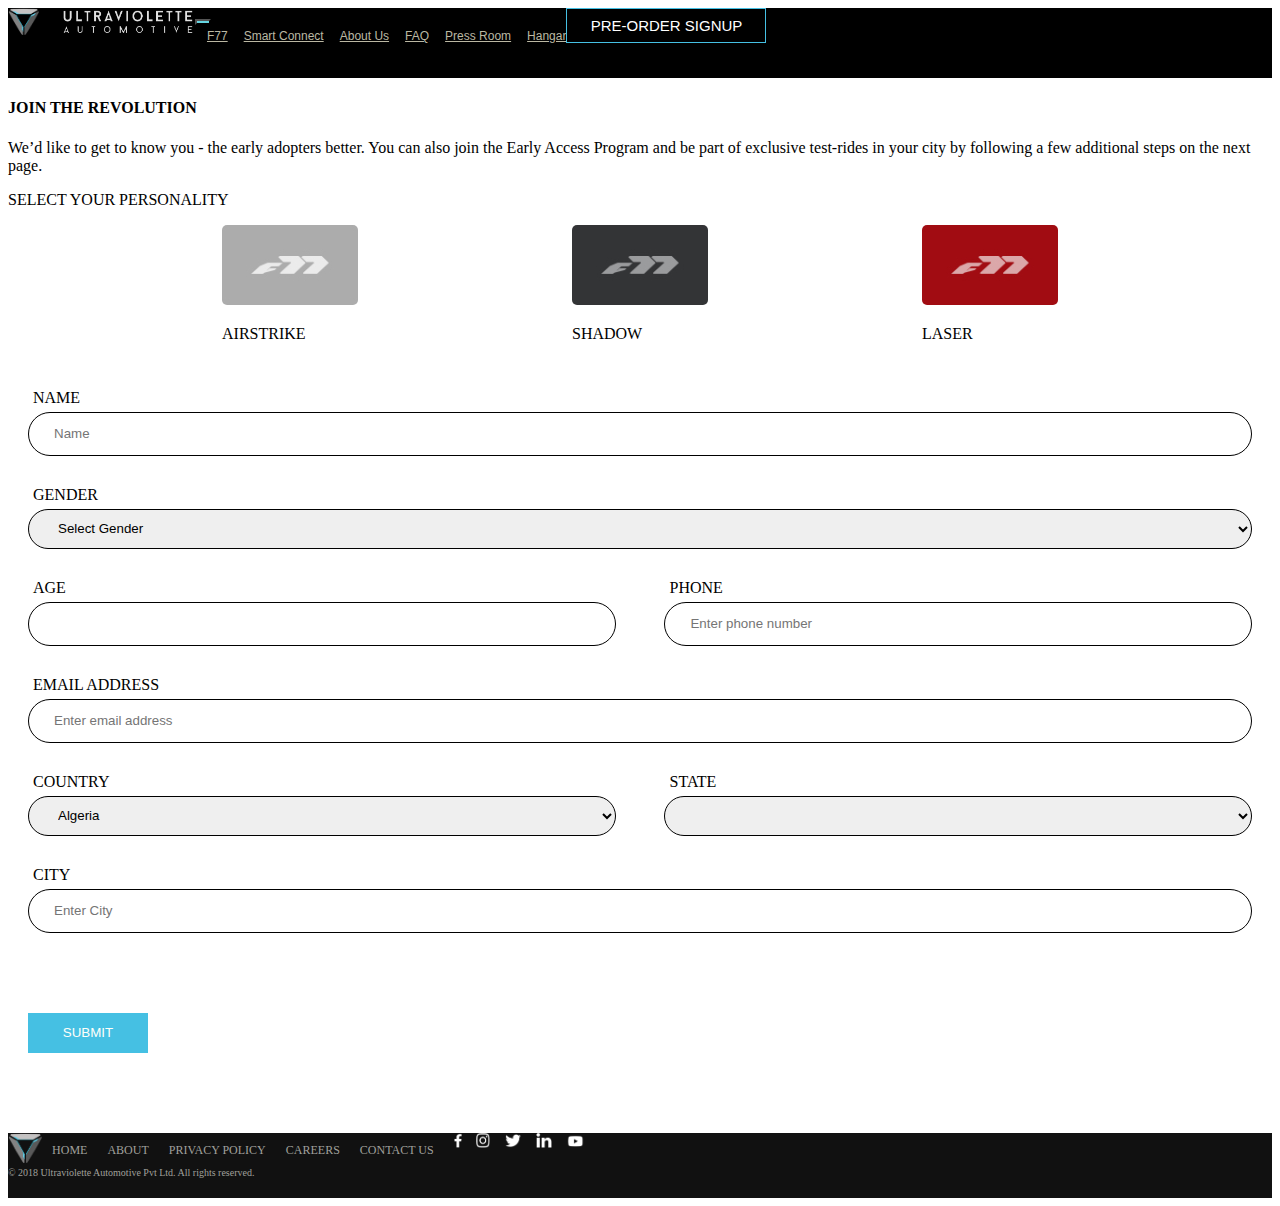
<file: preorder_signup.html>
<!DOCTYPE html>
<html lang="en">

<head>
    <meta charset="UTF-8">
    <meta http-equiv="X-UA-Compatible" content="IE=edge">
    <meta name="viewport" content="width=device-width, initial-scale=1.0">
    <title>Ultraviolette Automotive</title>
    <link rel="icon" href="images/favicon.ico">
    <link rel="stylesheet" href="css/style.css">
    <link href="https://cdn.jsdelivr.net/npm/bootstrap@5.0.2/dist/css/bootstrap.min.css" rel="stylesheet"
        integrity="sha384-EVSTQN3/azprG1Anm3QDgpJLIm9Nao0Yz1ztcQTwFspd3yD65VohhpuuCOmLASjC" crossorigin="anonymous">
    <script src="https://ajax.googleapis.com/ajax/libs/jquery/3.5.1/jquery.min.js"></script>
</head>

<body>

    <div class="container-fluid header sticky-top">

        <div class="text-center headerrow">

            <div class="col-4 col-lg-3 my-auto">
                <img src="images/logosmall.png" alt="logoimage" class="logoimage">
                <img src="images/logo.png" alt="logotext" class="logotext">
            </div>

            <div class="col-4 col-lg-6 nav justify-content-center">
                <nav class="navbar navbar-expand-lg">
                    <div class="container-fluid">
                        <button class="navbar-toggler" type="button" data-bs-toggle="collapse"
                            data-bs-target="#navbarNavAltMarkup" aria-controls="navbarNavAltMarkup"
                            aria-expanded="false" aria-label="Toggle navigation">
                            <span class="navbar-toggler-icon"></span>
                        </button>
                        <div class="collapse navbar-collapse" id="navbarNavAltMarkup">
                            <div class="navbar-nav">
                                <a class="nav-link" href="index.html">F77</a>
                                <a class="nav-link" href="#">Smart Connect</a>
                                <a class="nav-link" href="#">About Us</a>
                                <a class="nav-link" href="#">FAQ</a>
                                <a class="nav-link" href="#">Press Room</a>
                                <a class="nav-link" href="#">Hangar</a>
                            </div>
                        </div>
                    </div>
                </nav>
            </div>

            <div class="col-4 col-lg-3 my-auto">
                <a href="#"><button class="navbarbutton">
                        PRE-ORDER SIGNUP
                    </button></a>
            </div>

        </div>
    </div>

    <!-- signup starts -->

    <div class="signupmain row">

        <div class="col-0 col-lg-2"></div>

        <div class="col-12 col-lg-8 p-5 ml-4 mr-4">
            <div class="container text-center">
                <h4 class="mb-4">JOIN THE REVOLUTION</h4>
                <p class="mb-5">We’d like to get to know you - the early adopters better. You can also join the Early
                    Access Program and be part of exclusive test-rides in your city by following a few additional steps
                    on the next page.</p>
            </div>
            <div class="container">
                <p>SELECT YOUR PERSONALITY</p>
                <div class="selectpersonality text-center">
                    <div>
                        <img src="images/preOrder_lightning.jpg" alt="">
                        <p>AIRSTRIKE</p>
                    </div>
                    <div>
                        <img src="images/preOrder_shadow.jpg" alt="">
                        <p>SHADOW</p>
                    </div>
                    <div>
                        <img src="images/preOrder_laser.jpg" alt="">
                        <p>LASER</p>
                    </div>
                </div>
            </div>

            <!-- form starts -->

                <form id="submit-form" action="" class="signupform">
                    <label for="">NAME</label>
                    <input type="text" name="name" placeholder="Name" required>
                    <label for="">GENDER</label>
                    <select name="" id="gender">
                        <option value="">Select Gender</option>
                        <option value="">Male</option>
                        <option value="">Female</option>
                        <option value="">Others</option>
                    </select>
                    <div>
                        <div class="flexrow">
                            <div class="inner">
                                <label for="age">AGE</label>
                                <input type="number" name="age" id="" required>
                            </div>
                            <div class="inner">
                                <label for="phone_number">PHONE</label>
                                <input type="" name="mobile" id="" placeholder="Enter phone number" required>
                            </div>

                        </div>
                    </div>
                    <label for="email">EMAIL ADDRESS</label>
                    <input type="email" name="email" placeholder="Enter email address" required>
                    <div>
                        <div class="flexrow">
                            <div class="inner">
                                <label for="country" class="country">COUNTRY</label>
                                <select name="country" id="">
                                    <option value="">Algeria</option>
                                    <option value="">Bangladesh</option>
                                    <option value="">Canada</option>
                                    <option value="">Denmark</option>
                                    <option value="">Egypt</option>
                                    <option value="">France</option>
                                    <option value="">Germany</option>
                                    <option value="">Hungary</option>
                                    <option value="">Kuwait</option>
                                </select>
                            </div>
                            <div class="inner">
                                <label for="">STATE</label>
                                <select name="state" id=""></select>
                            </div>
                        </div>
                    </div>
                    <label for="">CITY</label>
                    <input type="text" placeholder="Enter City" required>
                    <button class="mx-auto">SUBMIT</button>
                </form>
            <!-- form ends -->

        </div>

        <div class="col-0 col-lg-2"></div>

    </div>


    <!-- forms starts -->


    <!-- footer starts  -->

    <div class="footer p-4">
        <div class="col left text-center my-auto">
            <img src="images/logosmall.png" alt="">
        </div>
        <div class="col footertabs text-center justify-content-center my-auto">
            <p>HOME</p>
            <P>ABOUT</P>
            <P>PRIVACY POLICY</P>
            <P>CAREERS</P>
            <P>CONTACT US</P>
        </div>
        <div class="col right text-center my-auto">
            <a href="https://www.facebook.com/ultravioletteautomotive/"><img src="images/fb.png" alt=""></a>
            <a href="https://www.instagram.com/ultraviolette_automotive/"><img src="images/insta.png" alt=""></a>
            <a href="https://twitter.com/"><img src="images/twitter.png" alt=""></a>
            <a href="https://in.linkedin.com/company/ultraviolette-automotive-pvt--ltd-"><img src="images/linkedin.png"
                    alt=""></a>
            <a href="https://www.youtube.com/channel/UCWWTQuQdiYZNW2HncFFbHrg/featured"><img src="images/youtube.png"
                    alt=""></a>
        </div>
    </div>
    <div class="container-fluid text-center bottomtext">
        <p>© 2018 Ultraviolette Automotive Pvt Ltd. All rights reserved.</p>
    </div>



    <script src="https://cdn.jsdelivr.net/npm/bootstrap@5.0.2/dist/js/bootstrap.bundle.min.js"
        integrity="sha384-MrcW6ZMFYlzcLA8Nl+NtUVF0sA7MsXsP1UyJoMp4YLEuNSfAP+JcXn/tWtIaxVXM"
        crossorigin="anonymous"></script>
        <script>
            $("#submit-form").submit((e)=>{
            e.preventDefault()
            $.ajax({
                url:"https://script.google.com/macros/s/AKfycbxgojH53H1h3DeUcnqpRvJO6_HzqumvpGGZX6PiYuO4MD6W9cnssySN28XGTgdGJy-SuQ/exec",
                data:$("#submit-form").serialize(),
                method:"post",
                success:function (response){
                    alert("Form submitted successfully")
                    window.location.reload()
                    //window.location.href="https://google.com"
                },
                error:function (err){
                    alert("Something Error")
    
                }
            })
        })
        </script>
        
</body>

</html>
</file>
<file: css/style.css>
/* navbar starts */
.header {
  background: #000000;
  height: 70px;
}
.headerrow{
  height: 100%;
  display: flex;
}
.header .logoimage { 
  height: 27px;
}
.header .logotext{
    margin-left: 20px;
    height: 27px;
}
.navbar-toggler{
  background-image: url(../images/mobile_hamburger.png);
}
.navbar .nav-link {
  color: #ffffff;
  color: #bbb8a3;
  font-size: 12px;
  margin-left: 12px;
  font-family: "Open Sans", sans-serif;
  font-weight: 500;
}
.header .navbarbutton {
  border: 1.5px solid;
  background: #000000;
  color: #ffffff;
  border-color: #45c0e3;
  font-size: 15px;
  width: 200px;   
  height: 35px;
}
.header .navbarbutton:hover {
  background: #45c0e3;
}

/* main starts */

.main {
  background-image: linear-gradient(to right, #050a0f, #0d0e14);
  width: 100%;
  height: 50%;
}
.carousel-inner {
  color: #ffffff;
  padding: 100px;
}

/* video starts */

.video {
  position: relative;
  background: #000000;
}
video {
  height: 100%;
  width: 100%;
}
.videodesciption {
  padding: 40px;
  width: 100%;
  display: flex;
  flex-direction: column;
  position: absolute;
  align-items: center;
}
.video h4 {
  font-weight: lighter;
  color: #f9fafe;
}
.video h1 {
  color: #ffffff;
}
.video p {
  margin-top: 15px;
  color: #f9fafe;
  width: 50%;
  font-weight: lighter;
}

/* spec starts */
/* 
.spec {
  background: #222222;
  color: #ffffff;
  padding: 30px;
}
.spec button {
  border: 1.5px solid;
  background: #222222;
  color: #ffffff;
  border-color: #45c0e3;
  font-size: 15px;
  margin-top: 10px;
  width: 200px;
  height: 35px;
}
.spec button:hover {
  background: #45c0e3;
} */

/* prefooter starts */

.prefooter{
  background-image: url('../images/preFooter_signup.webp'); 
  height: 100vh;
  background-size: cover;  
  background-position: center center  ;
}

.text{
  width: 100%;
  height: 50%;
  display: flex;
  flex-direction: column;
  position: absolute;
  align-items: center;
  justify-content: flex-end;  
}
.text h1{
  color: #f9fafe;
}
.prefooter button{
  border: 1.5px solid; 
  background: #222222;
  color: #ffffff;
  border-color: #45c0e3;
  font-size: 15px;
  margin-top: 10px;
  width: 180px;
  height: 44px;
}
.prefooter button:hover {
  background: #45c0e3;
}


/* footer starts */

.footer{
    display: flex;
    background: #111111;
}
.footertabs{
    display: inline-flex;
    color: #a0a09c;
    font-weight: lighter;
    font-size: 12px; 
}
.footer p{
    margin-left: 10px;
    margin-right: 10px;
    margin-top: 10px;
    margin-bottom: 0px;
    cursor: pointer;
}
.footer .left img{
    height: 30px;
    cursor: pointer;
}
.footer .right img{
    height: 15px;
    margin-left: 10px;
}
.bottomtext{
    font-weight: lighter;
    font-size: 10px;
    color: #a0a09c;
    background: #111111;

}
.bottomtext p{
    margin: 0px;
    padding-bottom: 20px;
}

/* preorder signup page */

.signupmain{
  width: 100%;
}
.selectpersonality{
  display: flex;
  justify-content: space-evenly;
}
.selectpersonality img{
  cursor: pointer;
}
.signupmain p{
  font-weight: lighter;
}
.signupform{
  display: flex;
  flex-direction: column;
  margin-left: 20px;
  margin-right: 20px;
}
.signupform button{
  width: 120px;
  background: #45c0e3;
  color: #fffffa;
  border: 0px;
  height: 40px;
  margin-top: 80px;
  margin-bottom: 80px;
}
.signupform input{
  border-radius: 50px;
  border: thin solid;
  height: 40px;
  padding-left: 25px;
}
.signupform input:focus{
  outline: none;
}
.signupform select{
  border-radius: 50px;
  border: 1px solid;
  height: 40px;
  padding-left: 25px;
  padding-right: 25px;
}
.signupform select{
  outline: none;
}
.signupform label{
  margin-top: 30px;
  margin-bottom: 5px;
  margin-left: 5px;
}
.inner{
  display: flex;
  flex-direction: column;
  width: 48%;  
}
.inner div{
  width: 50%  ;
}
.flexrow{
  display: flex;
  flex-direction: row;
  justify-content: space-between;
}

@media (max-width:990px) {

    .header{
        padding: 10px;
    }
    .logotext{
        display: none;
    }
    .header .logoimage{
        height: 40px;
    }
    .header .nav{
        order: -1;
    }
    .header{
        height: 80px;
    }
    .header button{
        height: 29px;
        font-size: 12px;
        width: 32px;
    }
    .header button:hover{
      
    }
    .header .navbarbutton{
      height: 41px;
      font-size: 12px;
      width: 92px;
  }
    .video p{
        width: 100%;
    }
    .videodesciption{
        padding: 10px;
    }
    .footer{
        flex-direction: column;
    }
    .footer div{
        margin-bottom: 20px !important;
    }
    .selectpersonality img{
      width: 75px;
    }
}
</file>
